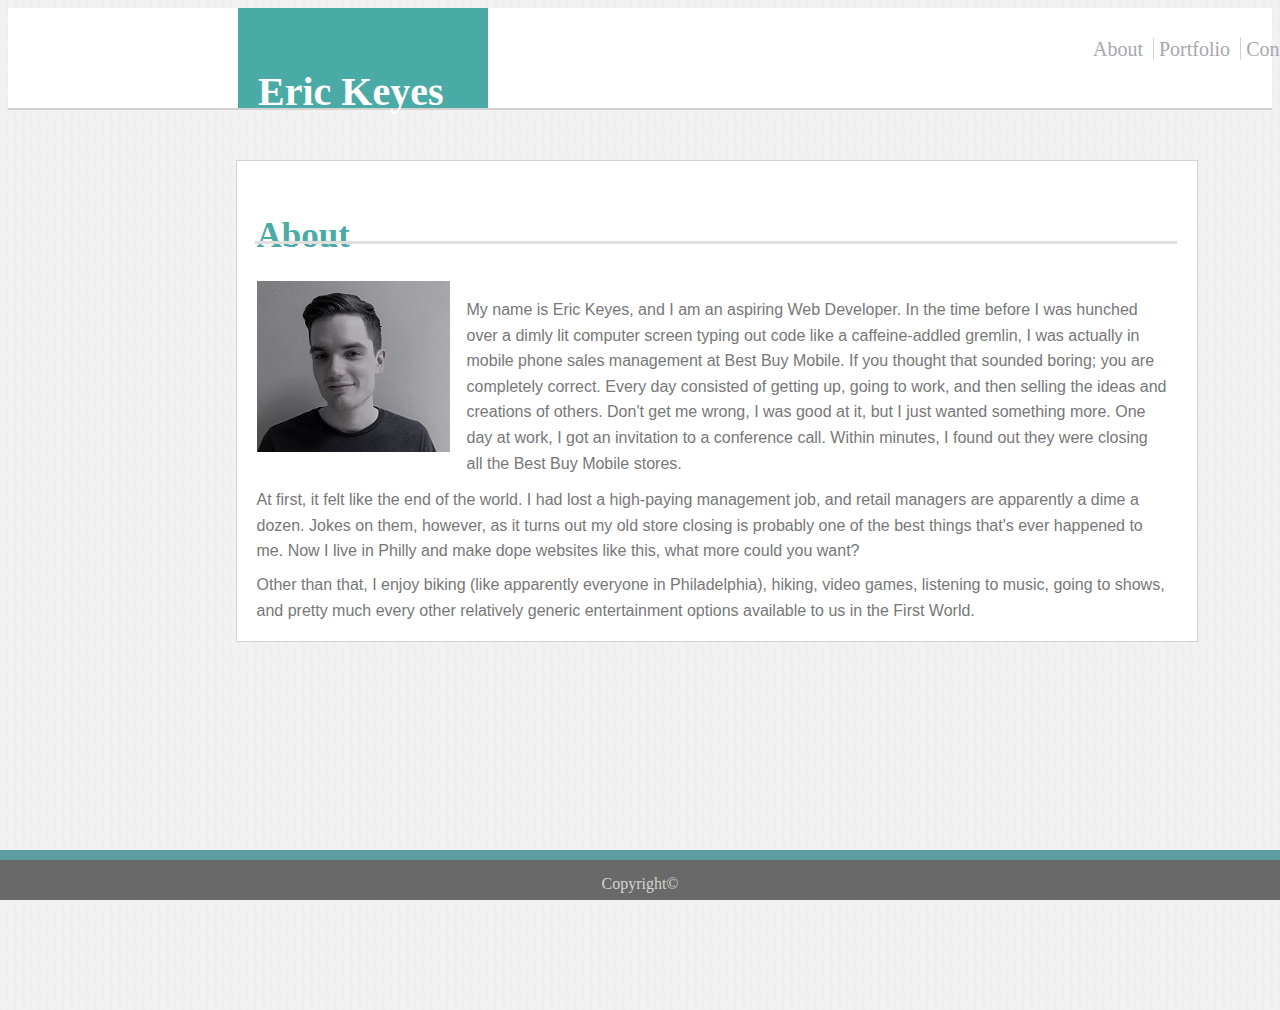
<file: index.html>
<!DOCTYPE=html>
<html>

<head>
    <meta charset="utf-8" />
    <meta http-equiv="X-UA-Compatible" content="IE=edge">
    <title>About | Eric Keyes</title>
    <meta name="viewport" content="width=device-width, initial-scale=1">
    <link rel="stylesheet" type="text/css" media="screen" href="assets/css/style.css" />
    <link rel="stylesheet" type="text/css" media="screen" href="https://meyerweb.com/eric/tools/css/reset/reset.css" />
</head>

</div>
<header class="topbar">
    <div class="box1">
        <p class="headername">Eric Keyes</p>
        <a class="link" href="index.html">&nbsp;About &nbsp;</a>
        <div class="divider">

        </div>
        <a href="portfolio.html" class="link">&nbsp;Portfolio &nbsp;</a>
        <div class="divider"></div>
        <a class="link" href="contact.html">&nbsp;Contact &nbsp;</a>
    </div>
</header>

<body>
    <div class="contentwrap">
        <div>
            <div class="contentbox">
                <p class="ptopper">About</p>
                <div class="pdiv"></div>
                <img class="aboutpic" src="assets/images/picsmall.jpg" />
                <p id="p1">My name is Eric Keyes, and I am an aspiring Web Developer. In the time before I was hunched over a dimly lit computer screen typing out code like a caffeine-addled gremlin, I was actually in mobile phone sales management at Best Buy Mobile. If you thought that sounded boring; you are completely correct. Every day consisted of getting up, going to work, and then selling the ideas and creations of others. Don't get me wrong, I was good at it, but I just wanted something more. One day at work, I got an invitation to a conference call. Within minutes, I found out they were closing all the Best Buy Mobile stores.</p>
                <p id="p2">At first, it felt like the end of the world. I had lost a high-paying management job, and retail managers are apparently a dime a dozen. Jokes on them, however, as it turns out my old store closing is probably one of the best things that's ever happened to me. Now I live in Philly and make dope websites like this, what more could you want?</p>
                <p id="p3">Other than that, I enjoy biking (like apparently everyone in Philadelphia), hiking, video games, listening to music, going to shows, and pretty much every other relatively generic entertainment options available to us in the First World. 
            </div>
        </div>
    </div>
    <div class="push"></div>     
</body>
<footer class="footer">Copyright©
    <div class="footertop"></div>
</footer>
</html>
</file>
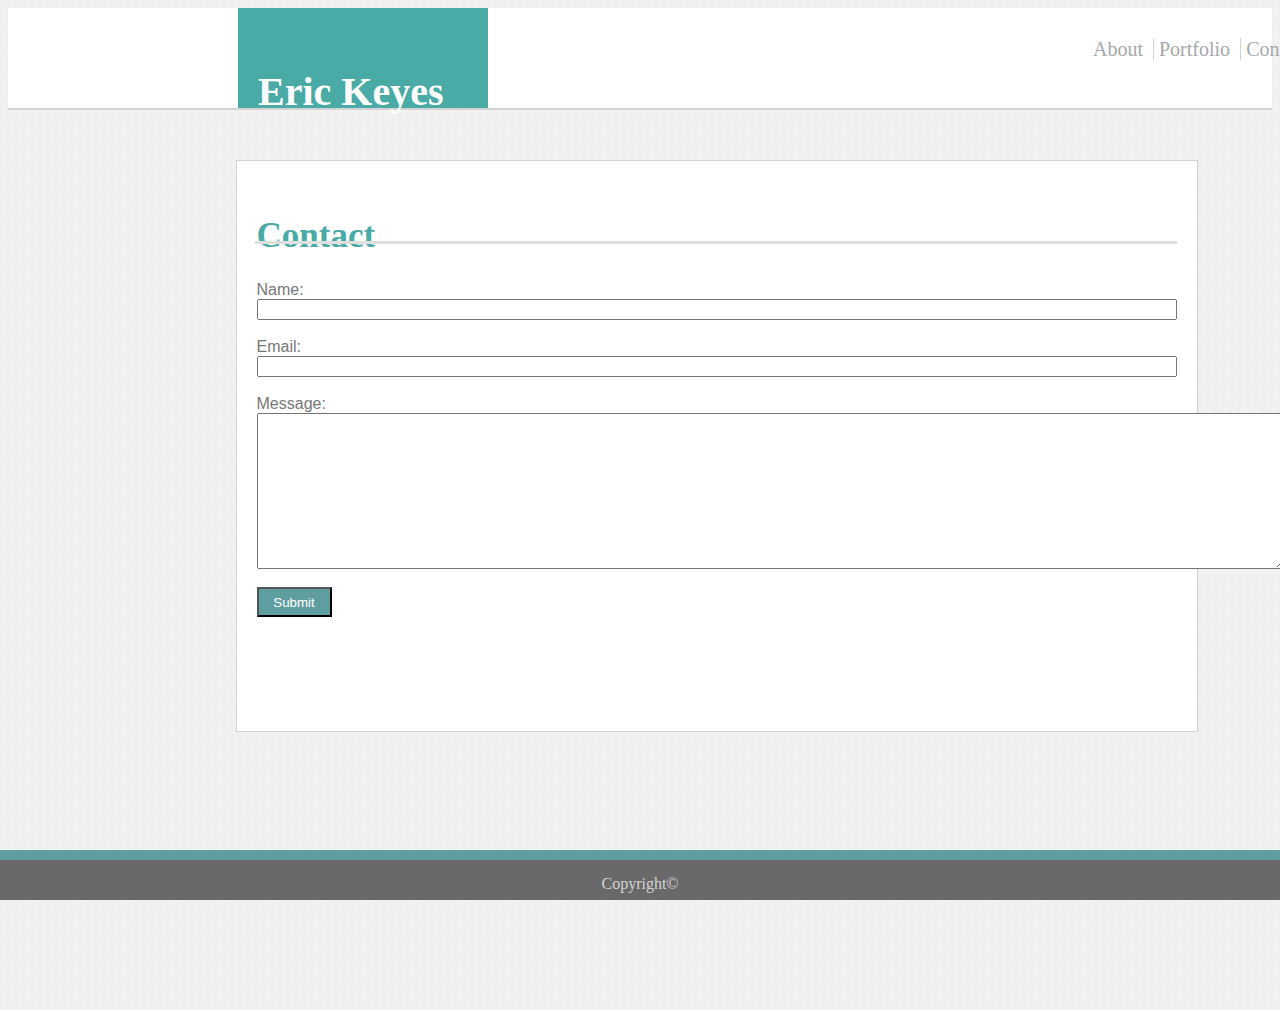
<file: contact.html>
<!DOCTYPE=html>
<html>

    <head>
        <meta charset="utf-8" />
        <meta http-equiv="X-UA-Compatible" content="IE=edge">
        <title>Contact | Eric Keyes</title>
        <meta name="viewport" content="width=device-width, initial-scale=1">
        <link rel="stylesheet" type="text/css" media="screen" href="assets/css/style.css" />
        <link rel="stylesheet" type="text/css" media="screen" href="https://meyerweb.com/eric/tools/css/reset/reset.css" />
    </head>

    <header class="topbar">
        <div class="box1">
            <p class="headername">Eric Keyes</p>
            <a class="link" href=index.html>&nbsp;About &nbsp;</a>
            <div class="divider">

            </div>
            <a href=portfolio.html class="link">&nbsp;Portfolio &nbsp;</a>
            <div class="divider"></div>
            <a class="link" href=contact.html>&nbsp;Contact &nbsp;</a>
        </div>
    </header>
    <body>
            <div class="contentwrap">
                <div>
                    <div class="contentbox" style="height: 450px">
                        <p class="ptopper">Contact</p>
                        <div class="pdiv"></div>
                        <form class="form">
                            Name:<br>
                            <input class="formboxsmall" type="text"><br><br>
                            Email:<br>
                            <input class="formboxsmall" type="text"><br><br>
                            Message:<br>
                            <textarea name="message" rows="10" cols="126"></textarea><br><br>

                            <input id="submit" type="submit">
                          </form>
  
                    </div>
                </div>
            </div>
            <div class="push"></div>     
        </body>
    <footer class="footer">Copyright©
        <div class="footertop"></div>
    </footer>
</html>
</file>
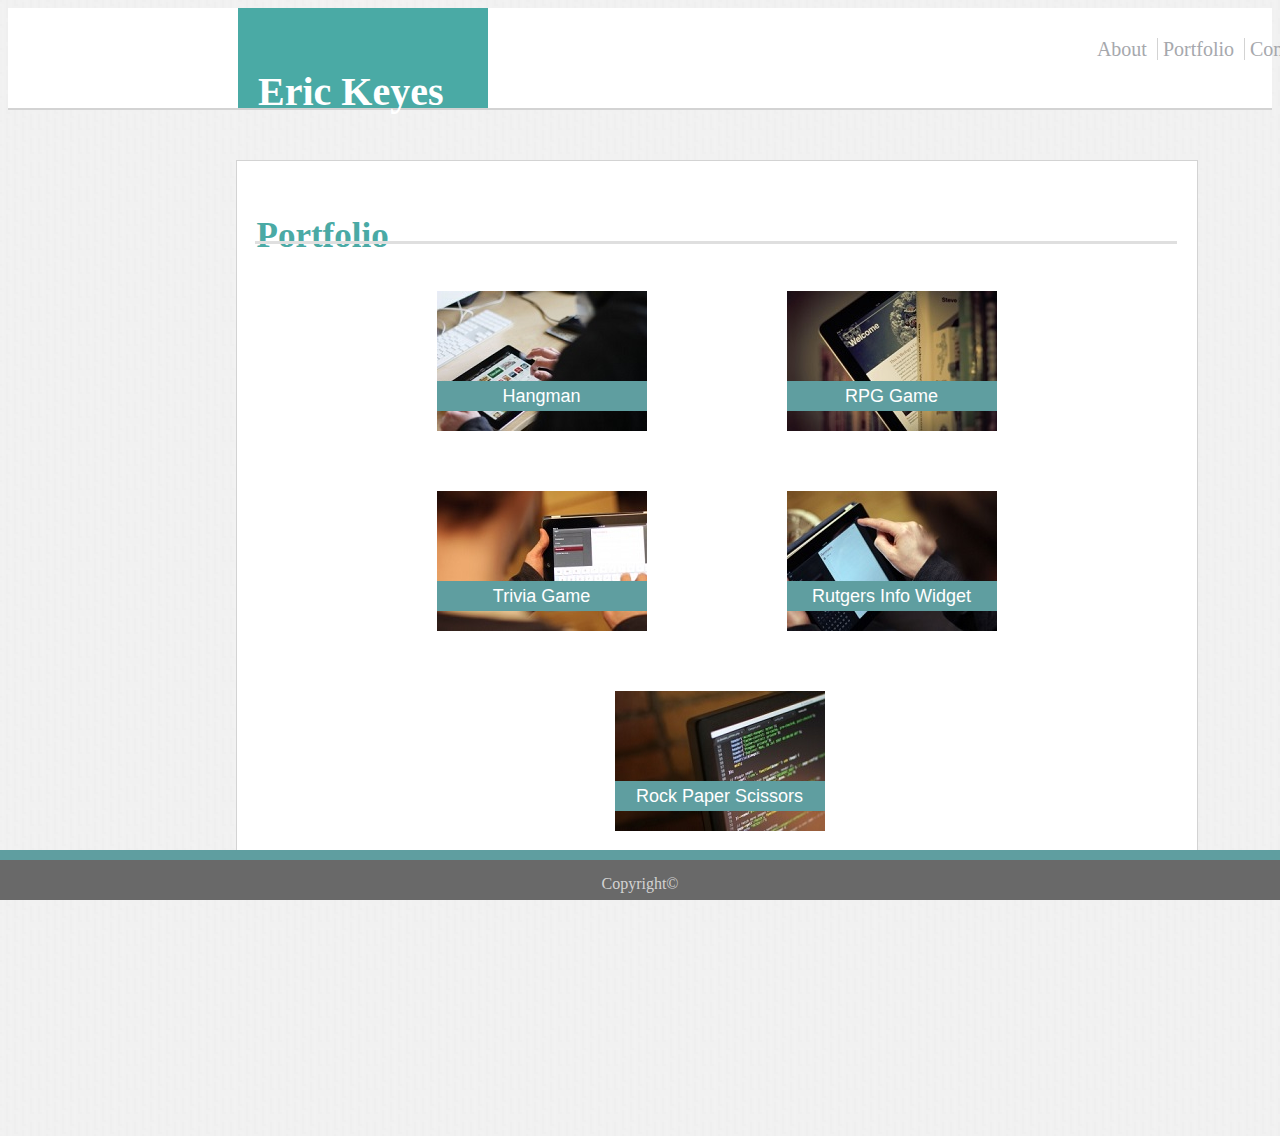
<file: portfolio.html>
<!DOCTYPE=html>
<html>

<head>
    <meta charset="utf-8" />
    <meta http-equiv="X-UA-Compatible" content="IE=edge">
    <title>Portfolio Eric Keyes</title>
    <meta name="viewport" content="width=device-width, initial-scale=1">
    <link rel="stylesheet" type="text/css" media="screen" href="assets/css/style.css" />
    <link rel="stylesheet" type="text/css" media="screen" href="https://meyerweb.com/eric/tools/css/reset/reset.css" />
</head>

</div>
<header class="topbar">
    <div class="box1">
        <p class="headername">Eric Keyes</p>
        <a class="link" href=index.html>&nbsp; About &nbsp;</a>
        <div class="divider">

        </div>
        <a href=portfolio.html class="link">&nbsp;Portfolio &nbsp;</a>
        <div class="divider"></div>
        <a class="link" href=contact.html>&nbsp;Contact &nbsp;</a>
    </div>
</header>
<body>
    <div class="contentwrap">
        <div>
            <div class="contentbox" style="height:570;">
                <p class="ptopper">Portfolio</p>
                <div class="pdiv"></div>
                <a href="#">
                    <div id="pic1">
                        <img src="assets/images/port1.jpg" alt="Hangman">
                            <div class="banner">Hangman</div>
                        </img>
                    </div>
                </a>
                <a href="#">
                <div id="pic2">
                        <img src="assets/images/port2.jpg" alt="RPG Game">
                            <div class="banner">RPG Game</div>
                        </img>
                    </div>
                </a>
                <a href="#">
                <div id="pic3">
                        <img src="assets/images/port3.jpg" alt="Trivia Game">
                            <div class="banner">Trivia Game</div>
                        </img>
                    </div>
                </a>
                <a href="#">
                <div id="pic4">
                        <img src="assets/images/port4.jpg" alt="Rutgers Info Widget">
                            <div class="banner">Rutgers Info Widget </div>
                        </img>
                    </div>
                </a>
            <a href="#">
            <div id="pic5">
                    <img src="assets/images/port5.jpg" alt="Rock Paper Scissors">
                        <div class="banner">Rock Paper Scissors</div>
                    </img>
                </div>
            </a>
            </div>
        </div>
    </div>
    <br><br><br><br><br><br><br>
    <div class="push"></div>     
</body>
<footer class="footer">Copyright©
    <div class="footertop"></div>
</footer>
</html>
</file>
<file: assets/css/style.css>
/* Box that contains the name */
.box1 {
    background-color: #4aaaa5;
    width: 250px;
    height: 100px;
    border: hidden;
    position: relative;
    left: 230px;

}
/* Top that stretches from left to right at the top */
.topbar {
    height: 100px;
    width: 100%;
    background-color: white;
    border-bottom: 2px solid lightgray;
}
/* Name in header */
.headername {
    font-size: 40px;
    font-weight: bold;
    color: white;
    font-family: 'Georgia', Times, Times New Roman, serif;
    text-align: center;
    position: absolute;
    left: 20px;
    top: 20px;
}
/* Top right link class */
.link {
    font-size: 20px;
    color: #a6a8ad;
    float: left;
    position: relative;
    top: 30px;
    left: 850px;
    font: arial;
    font-variant: normal;
    text-decoration: none;
}
/* Divider between the links */
.divider {
    background-color: lightgray;
    height: 22px;
    width: 1px;
    float: left;
    position: relative;
    left: 850px;
    top: 30px;
}
/* Box containing main text content */
.contentbox {
    width: 960px;
    height: 360px;
    padding-top: 120px;
    background-color: white;
    position: relative;
    left: 18%;
    top: 50px;
    border: 1px solid lightgray;
}

/* Sets the background of the index.html file */
body {
    background-image: url("../images/background.png");
    background-position: center;
    height: 100%;
}

/* Sets the font and position for the text at the top of a section */
.ptopper {
    position: absolute;
    font-weight: bold;
    left:20px;
    top:20px;
    color: #4aaaa5;
    font-size: 35px;
    font-family: 'Georgia', Times,  Times New Roman, serif;
}

/* Divider that goes above the paragraph text */
.pdiv {
    position: absolute;
    left: 18px;
    top: 80px;
    background-color: #dfdfdf;
    width: 922px;
    height: 3px;
}

/* Properties for the "About" picture */
.aboutpic {
    position: absolute;
    left: 20px;
    top: 120px;
    float: left;
}

/* Properties for first paragraph of text on "About" section */
#p1 {
    float: left;
    position: absolute;
    left: 230px;
    top: 120px;
    font-family: 'Arial', 'Helvetica Neue', Helvetica, sans-serif;
    color: #777777;
    line-height: 1.6;
    font-size: 16;
    width: 700px;

}

/* Properties for second paragraph on "About" section */
#p2 {
    float: left;
    position: absolute;
    left: 20px;
    top: 310px;
    font-family: 'Arial', 'Helvetica Neue', Helvetica, sans-serif;
    color: #777777;
    line-height: 1.6;
    font-size: 16;
    width: 915px;

}

/* Properties for third paragraph in about section */
#p3 {
    float: left;
    position: absolute;
    left: 20px;
    top: 395px;
    font-family: 'Arial', 'Helvetica Neue', Helvetica, sans-serif;
    color: #777777;
    line-height: 1.6;
    font-size: 16;
    width: 915px;

}

/* "wrapper that contains all body content, required for sticky footer usage" */
.contentwrap {
    min-height: 100%;
    margin-bottom: -50px;

}
/* Sticky footer for the bottom */
.footer {
    text-align: center;
    vertical-align: text-bottom;
    line-height: 3;
    color: lightgray;
    height: 40px;
    background-color: dimgray;
    width: 100%;
    position: fixed;
    bottom: 0px;
    left: 0px;
}
/* Teal topper to the footer */
.footertop {
    height: 10px;
    width: 100%;
    position: absolute;
    top: -10px;
    background-color: cadetblue;

}
/* Required for sticky footer */
.push {
  height: 50px;
}

#pic1 {
    position: absolute;
    left: 200px;
    top: 130px;

}
#pic2 {
    position: absolute;
    right: 200px;
    top: 130px;

}
#pic3 {
    position: absolute;
    left: 200px;
    top: 330px;
}
#pic4 {
    position: absolute;
    right: 200px;
    top: 330px;
}

#pic5 {
    position: absolute;
    right: 372px;
    top: 530px;
}
/* Banner across portfolio images */
.banner {
    position: absolute;
    bottom: 20px;
    width: 100%;
    background-color: cadetblue;
    height: 30px;
    text-align: center;
    color: white;
    font-size: 18px;
    line-height: 1.7;
    font-family: 'Arial', 'Helvetica Neue', Helvetica, sans-serif;
}

/* activation of psuedoclass hover for mouse over effects */
a:hover {
    color: lightgray;
    opacity: .7;

}

/* form attributes */
.form {
    float: left;
    position: absolute;
    left: 20px;
    top: 120px;
    font-family: 'Arial', 'Helvetica Neue', Helvetica, sans-serif;
    color: #777777;

}

/* properties for smaller formbox */
.formboxsmall {
    width: 920px;
}

/* properties for submit botton */
#submit {
    height: 30px;
    width: 75px;
    background-color: cadetblue;
    text-align: center;
    color: white;
}
</file>
